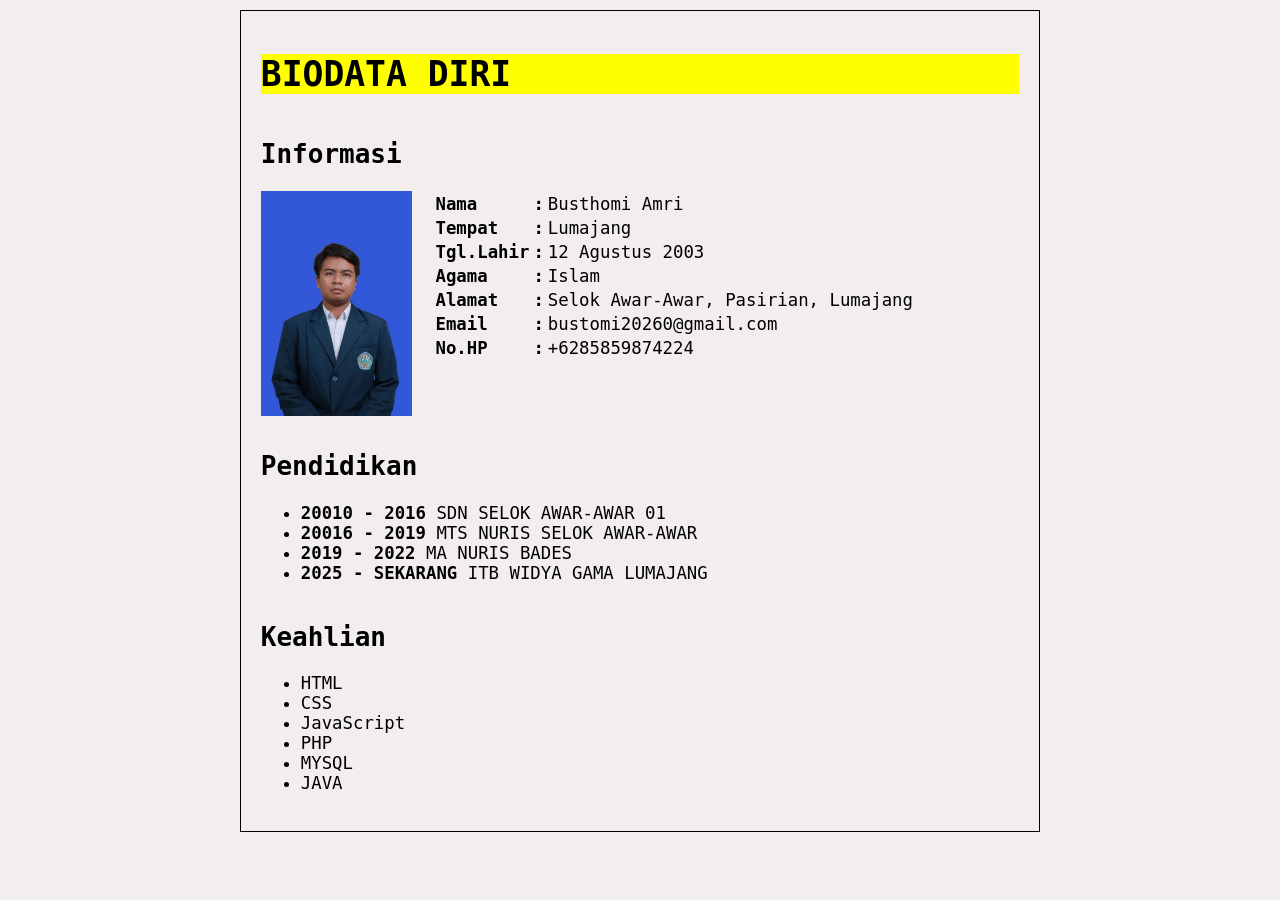
<file: index.html>
<!DOCTYPE html>
<html>
<head>
	<meta charset="utf-8">
	<meta name="viewport" content="width=device-width, initial-scale=1">
	<title>Biodata Saya</title>
	<link rel="stylesheet" type="text/css" href="style.css">
</head>
<body>
	<div class="kotak">
 
		<div class="judul">
			<h1>BIODATA DIRI</h1>
		</div>
 
		<div class="blok">
 
			<h2>Informasi</h2>			
			
			<div class="kiri">
				<img src="profile.jpg">				
			</div>
 
			<div class="kanan">
				<table>
					<tr>
						<th>Nama</th>
						<th>:</th>
						<td>Busthomi Amri</td>
					</tr>
					<tr>
						<th>Tempat</th>
						<th>:</th>
						<td>Lumajang</td>
					</tr>
					<tr>
						<th>Tgl.Lahir</th>
						<th>:</th>
						<td>12 Agustus 2003</td>
					</tr>
					<tr>
						<th>Agama</th>
						<th>:</th>
						<td>Islam</td>
					</tr>
					<tr>
						<th>Alamat</th>
						<th>:</th>
						<td>Selok Awar-Awar, Pasirian, Lumajang</td>
					</tr>
					<tr>
						<th>Email</th>
						<th>:</th>
						<td>bustomi20260@gmail.com</td>
					</tr>
					<tr>
						<th>No.HP</th>
						<th>:</th>
						<td>+6285859874224</td>
					</tr>
				</table>
				
			</div>
 
		</div>		
 
		<div class="blok">
 
			<h2>Pendidikan</h2>			
			
			<div>
				<ul>
					<li><b>20010 - 2016</b> SDN SELOK AWAR-AWAR 01</li>
					<li><b>20016 - 2019</b> MTS NURIS SELOK AWAR-AWAR</li>
					<li><b>2019 - 2022</b> MA NURIS BADES</li>
					<li><b>2025 - SEKARANG</b> ITB WIDYA GAMA LUMAJANG</li>
				</ul>
			</div>
 
		</div>
 
		<div class="blok">
 
			<h2>Keahlian</h2>			
			
			<div>
				<ul>
					<li>HTML</li>
					<li>CSS</li>
					<li>JavaScript</li>
					<li>PHP</li>
					<li>MYSQL</li>
					<li>JAVA</li>					
				</ul>
			</div>
 
		</div>
	</div>
</body>
</html>
</file>
<file: style.css>
body {
    background-color: #f3eeee;
}
body{
	font-family: monospace;
	font-size: 13pt;
}
 
th{
	text-align: left;
}
 
img{
	width: 100%;
	margin-bottom: 10px;
}
 
.kotak{
	border: 1px solid black;
	width: 60%;
	margin: 10px auto;
	padding: 20px;
}
 
.judul{
	
        background: yellow;
}
 
.blok{
	overflow: hidden;
}
 
.kiri{
	width: 20%;
	float: left;
}
 
.kanan{
	width: 70%;
	padding:0px 20px;	
	float: left;
}
 
@media only screen and (max-width: 768px) {
	.kotak{
		width: 100%;
		padding: 0px;
		border: none;
	}
	
	.kiri{
		width: 100%;
	}
 
	.kanan{
		width: 100%;
		padding: 0;
	}
}
</file>
